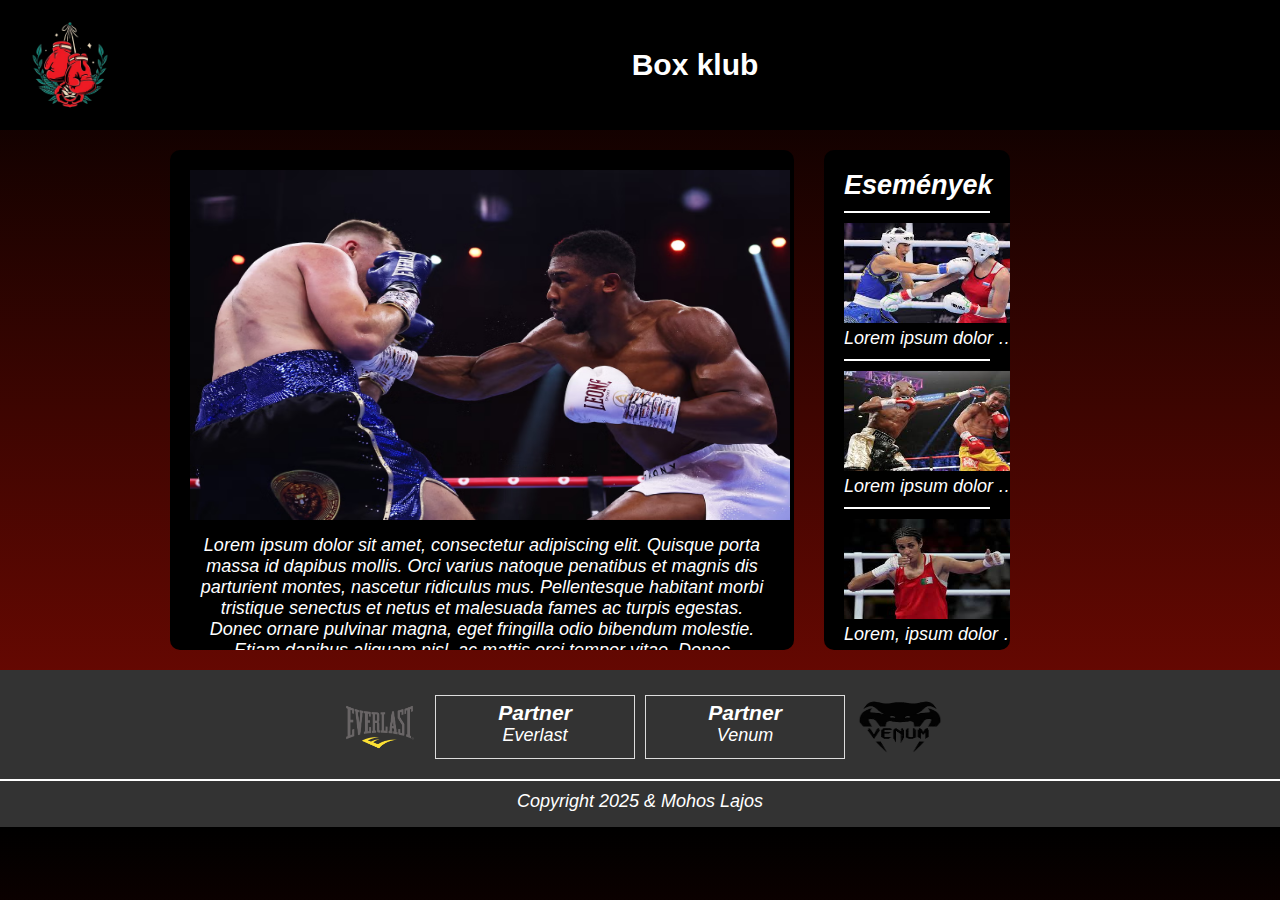
<file: BoxClub-Weboldal/index.html>
<!DOCTYPE html>
<html lang="hu">
<head>
    <meta charset="UTF-8">
    <meta name="viewport" content="width=device-width, initial-scale=1.0">
    <title>Box klub</title>
    <link rel="stylesheet" href="styles.css">
</head>
<body>

    <header>
        <img class="logo" src="images/boxinggloves.png" alt="Logó" width="110px" height="100px">
        <div class="boxname">Box klub</div>
    </header>
    

    <main>
        <section class="content">
           <img src="images/SEI185077516.png" alt="meccs" height="350px" width="600px">
            <p class="content-box">Lorem ipsum dolor sit amet, consectetur adipiscing elit. Quisque porta massa id dapibus mollis. Orci varius natoque penatibus et magnis dis parturient montes, nascetur ridiculus mus. Pellentesque habitant morbi tristique senectus et netus et malesuada fames ac turpis egestas. Donec ornare pulvinar magna, eget fringilla odio bibendum molestie. Etiam dapibus aliquam nisl, ac mattis orci tempor vitae. Donec elementum nibh tortor, ac pulvinar sapien posuere at. Pellentesque pretium tempus odio eu tincidunt. Pellentesque maximus felis vel neque commodo, in mattis elit pretium. Donec sagittis magna odio, eget ultricies lectus fringilla a. Nunc ultrices at odio at vulputate.

                Maecenas aliquet tortor eu mi vulputate rhoncus. Etiam porttitor enim at maximus tristique. Vivamus augue lorem, venenatis eu lorem at, consectetur fringilla felis. Maecenas vel mauris porttitor, convallis urna at, egestas sapien. Quisque id tellus gravida, consequat quam mattis, commodo est. Vestibulum cursus augue magna, ut posuere enim fermentum a. Donec ultricies, tortor ut sagittis volutpat, nulla mi commodo velit, id egestas tortor ligula ac leo. Pellentesque vitae erat ac velit aliquam aliquam. Nam aliquet elementum elit eu malesuada. Aenean viverra, urna vel venenatis convallis, tellus augue mattis lectus, sed egestas risus dolor nec libero. Sed ut libero mauris. Pellentesque habitant morbi tristique senectus et netus et malesuada fames ac turpis egestas. Donec auctor scelerisque tempor. Integer et neque libero. Vivamus placerat libero lectus, at aliquam augue mattis convallis.
                
                Fusce ac finibus lorem. Sed a porta ex. Etiam vitae leo quis tortor tempus accumsan non nec nisl. Pellentesque volutpat lacus elit, sit amet tempor lorem dictum eget. Praesent vestibulum eros vel maximus condimentum. Sed accumsan pretium nibh. Phasellus commodo a ex eu placerat. Integer luctus erat id placerat faucibus. Proin id velit urna. Phasellus dictum lectus vitae arcu varius egestas.
                
                Duis pellentesque porta porta. Duis vel purus eleifend, egestas lacus eget, hendrerit lectus. Cras vulputate at ipsum eget commodo. Maecenas eu tellus non lacus imperdiet imperdiet sit amet vel nulla. Fusce et ex lacus. Proin sed maximus dolor. Nullam tincidunt vulputate eros, in porttitor tellus tincidunt nec. Nullam vulputate, orci ut aliquam consectetur, ex lectus sollicitudin ex, nec semper elit turpis ut purus. Lorem ipsum dolor sit amet, consectetur adipiscing elit. Aenean aliquam, lectus nec sodales ultrices, orci ex dignissim neque, eget porttitor sapien ipsum ac dolor. Interdum et malesuada fames ac ante ipsum primis in faucibus. Nam viverra malesuada est sed pellentesque. Morbi volutpat euismod lacus, ut consequat turpis vehicula eu. Etiam commodo purus mauris, vitae dictum quam accumsan eget. Nam id nisi vitae mauris elementum ultricies non id ante. Quisque tincidunt ante ut lorem finibus molestie.
                
                Vestibulum tempor vehicula hendrerit. Sed at viverra ipsum. Phasellus et egestas magna. Phasellus a tincidunt erat. Nunc sodales et enim a tempus. In hac habitasse platea dictumst. Vivamus vel sagittis nunc. Nulla facilisis metus finibus nisl fringilla, in tempus ante bibendum. Phasellus aliquet, dolor id iaculis feugiat, sapien nisl dapibus quam, eu lobortis mauris enim vel nulla. Mauris fermentum, tellus eget ultrices tristique, est lorem elementum sapien, vel auctor mauris felis sit amet tortor. In eu accumsan sem. Pellentesque sed nunc urna.
            </p>
        </section>

        <aside class="sidebar">
            <h2>Események</h2>
            <hr>
            <img src="images/kep1.jpg" alt="" height="100px" width="180px">
            <div>Lorem ipsum dolor sit amet consectetur, adipisicing elit. Harum aliquam assumenda aliquid. Praesentium id, consequuntur, nemo aliquam velit enim hic repudiandae reiciendis ullam minus illo nostrum voluptas. Delectus, molestiae architecto.</div>
            <hr>
            <img src="images/kep2.jpg" alt="" height="100px" width="180px">
            <div>Lorem ipsum dolor sit amet consectetur adipisicing elit. Quo, nemo modi consequatur labore consectetur vitae veritatis deleniti neque sapiente omnis, impedit blanditiis quis ea culpa dolores, molestias explicabo deserunt facilis!</div>
            <hr>
            <img src="images/kep3.jpg" alt="" height="100px" width="180px">
            <div>Lorem, ipsum dolor sit amet consectetur adipisicing elit. Dolor eos voluptatibus expedita ut? Iusto adipisci inventore, suscipit saepe rerum quo, quis culpa repellendus ea, unde quidem sequi! Nisi, laborum quidem.</div>
            <hr>
            <img src="images/kep1.jpg" alt="" height="100px" width="180px">
            <div>Lorem ipsum, dolor sit amet consectetur adipisicing elit. Pariatur, reprehenderit in quae earum porro est quas repellendus ipsam. Reiciendis harum est dolores ducimus nesciunt totam impedit distinctio in ad debitis.</div>
            <hr>
            <img src="images/kep2.jpg" alt="" height="100px" width="180px">
            <div>Lorem ipsum dolor sit amet consectetur adipisicing elit. Sit quidem necessitatibus, fuga earum vel quo nihil voluptate temporibus. In numquam sed omnis facere sapiente ipsa quidem hic ad totam perferendis.</div>
            <hr>
            <img src="images/kep3.jpg" alt="" height="100px" width="180px">
            <div>Lorem ipsum dolor sit amet consectetur, adipisicing elit. Debitis nisi, minima repudiandae officiis enim incidunt sit quasi expedita sint earum repellat harum pariatur velit, magnam aperiam dolore reprehenderit quo sunt.</div>
            <hr>
        </aside>
    </main>

    <footer>
        <div class="partner-container">
            <img src="images/Everlast_(brand)-Logo.wine.png" alt="" height="63.6px" width="100px">
            <div class="partner">
                <h3>Partner</h3>
                <p>Everlast</p>
               
            </div>
             <div class="partner">
                <h3>Partner</h3>
                <p>Venum</p>
            </div>
            <img src="images/venum.png" alt="" height="63.6px" width="100px">
        </div>
        <hr>
        <p>Copyright 2025 & Mohos Lajos</p>
    </footer>

</body>
</html>
</file>
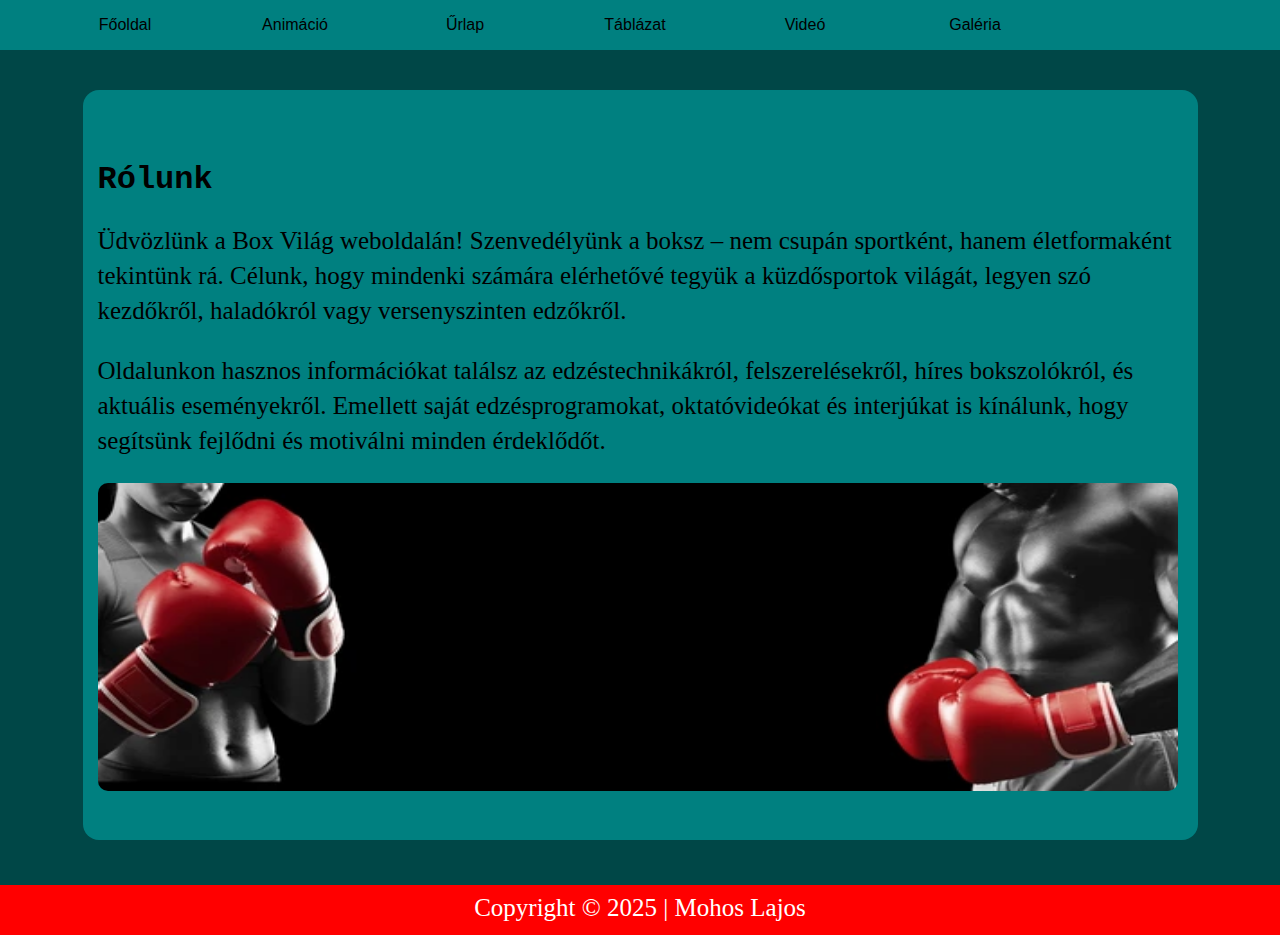
<file: BoxClubweboldal/index.html>
<!DOCTYPE html>
<html lang="hu">
  <head>
    <meta charset="UTF-8">
    <meta name="viewport" content="width=device-width, initial-scale=1.0">
    <meta name="author" content="Mohos Lajos">
    <meta name="description" content="Box">
    <link rel="stylesheet" href="css/style.css">
    <link rel="icon" href="images/icon.png" type="image/png">
    <title>Főoldal</title>
  </head>
  <body>
    <nav>
      <ul id="navigation">
        <li><a href="index.html">Főoldal</a></li>
        <li><a href="animation.html">Animáció</a></li>
        <li><a href="form.html">Űrlap</a></li>
        <li><a href="table.html">Táblázat</a></li>
        <li><a href="video.html">Videó</a></li>
        <li><a href="gallery.html">Galéria</a></li>
      </ul>
    </nav>
    <div id="container">
      <section>
        <h1>Rólunk</h1>
        <p>
          Üdvözlünk a Box Világ weboldalán! Szenvedélyünk a boksz – nem csupán sportként, hanem életformaként tekintünk rá.
          Célunk, hogy mindenki számára elérhetővé tegyük a küzdősportok világát, legyen szó kezdőkről, haladókról vagy versenyszinten edzőkről.
        </p>
        <p>
          Oldalunkon hasznos információkat találsz az edzéstechnikákról, felszerelésekről, híres bokszolókról, és aktuális eseményekről.
          Emellett saját edzésprogramokat, oktatóvideókat és interjúkat is kínálunk, hogy segítsünk fejlődni és motiválni minden érdeklődőt.
        </p>
        <img width="1080px" height="308px" src="images/banner.jpg" alt="kép">
      </section>
    </div>
    <footer><p style="text-align: center; margin-top: 5px; color: white;">Copyright © 2025 | Mohos Lajos</p></footer>
  </body>
</html>
</file>
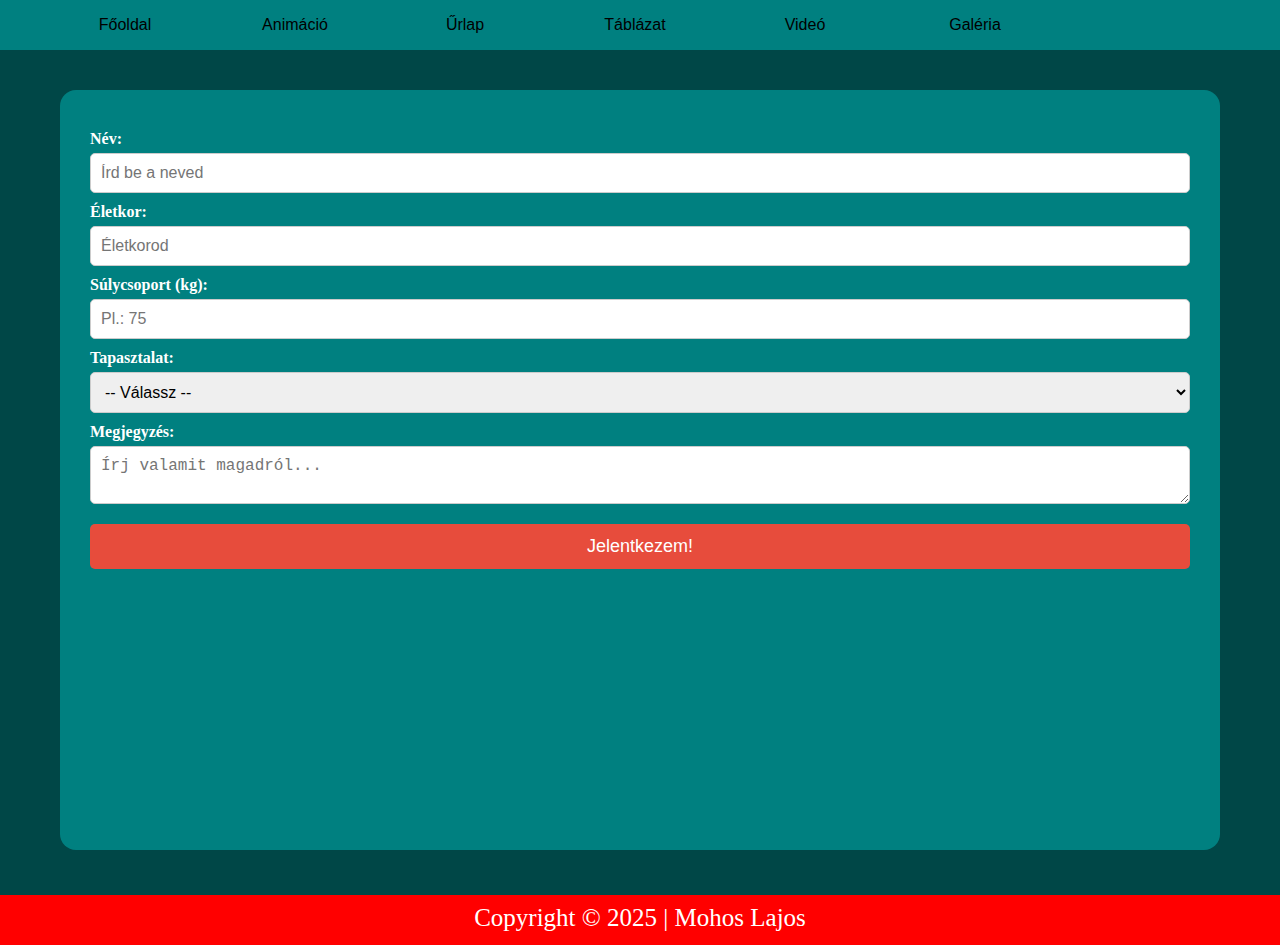
<file: BoxClubweboldal/form.html>
<!DOCTYPE html>
<html lang="hu">
  <head>
    <meta charset="UTF-8">
    <meta name="viewport" content="width=device-width, initial-scale=1.0">
    <meta name="author" content="Mohos Lajos">
    <meta name="description" content="Box">
    <link rel="stylesheet" href="css/style.css">
    <link rel="stylesheet" href="css/form.css">
    <link rel="icon" href="images/icon.png" type="image/png">
    <title>Űrlap</title>
  </head>
  <body>
    <nav>
      <ul id="navigation">
        <li><a href="index.html">Főoldal</a></li>
        <li><a href="animation.html">Animáció</a></li>
        <li><a href="form.html">Űrlap</a></li>
        <li><a href="table.html">Táblázat</a></li>
        <li><a href="video.html">Videó</a></li>
        <li><a href="gallery.html">Galéria</a></li>
      </ul>
    </nav>
    <div id="container">
      <section>
        <form class="boxing-form">
          
          <label for="name">Név:</label>
          <input type="text" id="name" name="name" placeholder="Írd be a neved" required>
    
          <label for="age">Életkor:</label>
          <input type="number" id="age" name="age" min="8" max="99" placeholder="Életkorod" required>
    
          <label for="weight">Súlycsoport (kg):</label>
          <input type="text" id="weight" name="weight" placeholder="Pl.: 75" required>
    
          <label for="experience">Tapasztalat:</label>
          <select id="experience" name="experience" required>
            <option value="">-- Válassz --</option>
            <option value="kezdő">Kezdő</option>
            <option value="haladó">Haladó</option>
            <option value="profi">Profi</option>
          </select>
    
          <label for="message">Megjegyzés:</label>
          <textarea id="message" name="message" placeholder="Írj valamit magadról..."></textarea>
    
          <button type="submit">Jelentkezem!</button>
    
        </form>
      </section>
    </div>
    <footer><p style="text-align: center; margin-top: 5px; color: white;">Copyright © 2025 | Mohos Lajos</p></footer>
  </body>
</html>
</file>
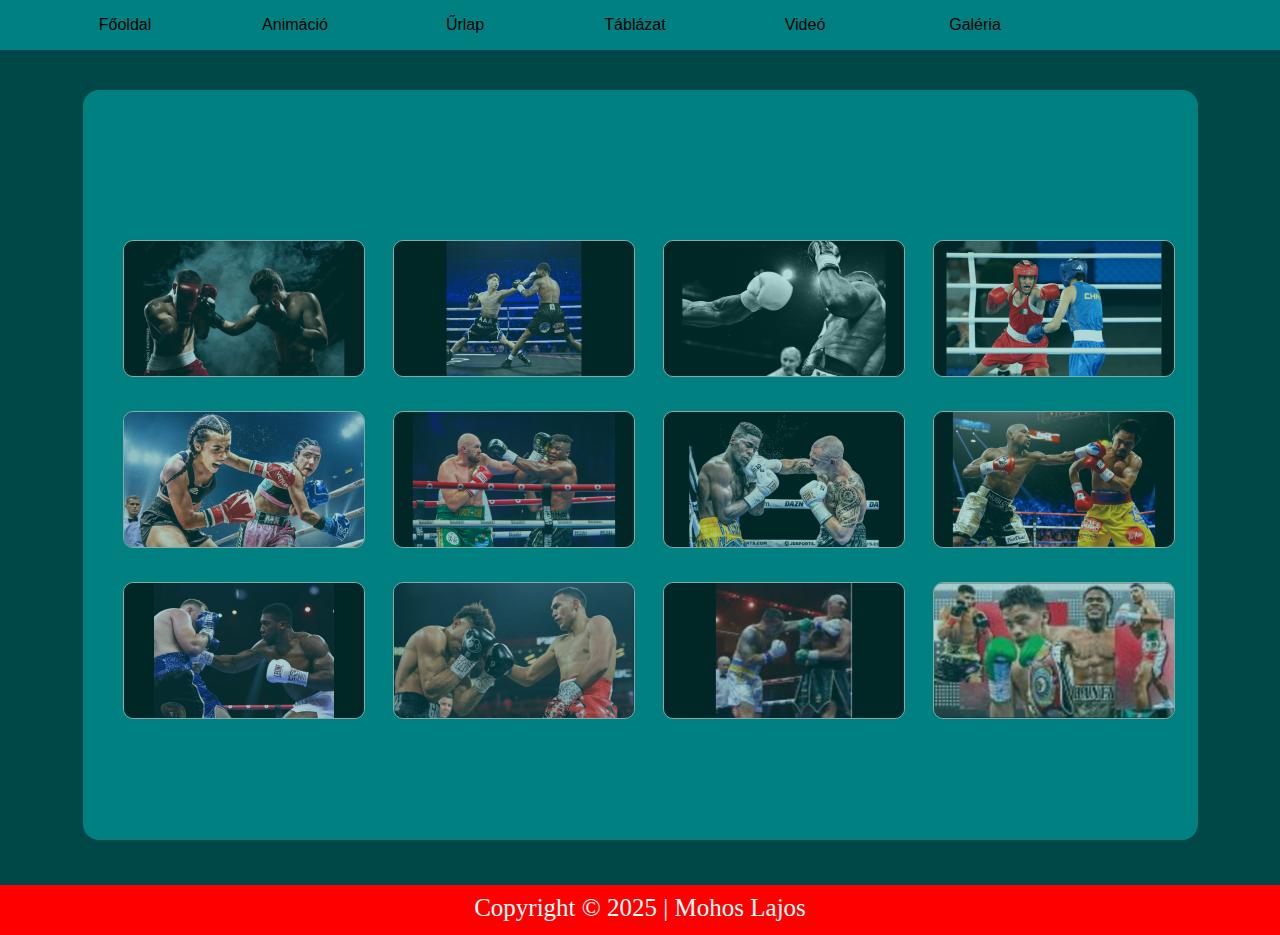
<file: BoxClubweboldal/gallery.html>
<!DOCTYPE html>
<html lang="hu">
    <head>
        <meta charset="UTF-8">
        <meta name="viewport" content="width=device-width, initial-scale=1.0">
        <meta name="author" content="Mohos Lajos">
        <meta name="description" content="Box">
        <link rel="stylesheet" href="css/style.css">
        <link rel="stylesheet" href="css/gallery.css">
        <link rel="icon" href="images/icon.png" type="image/png">
        <title>Galéria</title>
    </head>
    <body>
        <nav>
            <ul id="navigation">
                <li><a href="index.html">Főoldal</a></li>
                <li><a href="animation.html">Animáció</a></li>
                <li><a href="form.html">Űrlap</a></li>
                <li><a href="table.html">Táblázat</a></li>
                <li><a href="video.html">Videó</a></li>
                <li><a href="gallery.html">Galéria</a></li>
            </ul>
        </nav>
        <div id="container">
            <section>
                <div class="gallery">
                    <figure class="item">
                        <a href="gallery-images/1.jpg"><img src="gallery-images/1.jpg" alt="kép"></a>
                        <figcaption class="caption"></figcaption>
                    </figure>
                    <figure class="item">
                        <a href="gallery-images/2.jpg"><img src="gallery-images/2.jpg" alt="kép"></a>
                        <figcaption class="caption"></figcaption>
                    </figure>
                    <figure class="item">
                        <a href="gallery-images/3.jpg"><img src="gallery-images/3.jpg" alt="kép"></a>
                        <figcaption class="caption"></figcaption>
                    </figure>
                    <figure class="item">
                        <a href="gallery-images/4.jpg"><img src="gallery-images/4.jpg" alt="kép"></a>
                        <figcaption class="caption"></figcaption>
                    </figure>
                    <figure class="item">
                        <a href="gallery-images/5.jpg"><img src="gallery-images/5.jpg" alt="kép"></a>
                        <figcaption class="caption"></figcaption>
                    </figure>
                    <figure class="item">
                        <a href="gallery-images/6.jpg"><img src="gallery-images/6.jpg" alt="kép"></a>
                        <figcaption class="caption"></figcaption>
                    </figure>
                    <figure class="item">
                        <a href="gallery-images/7.jpg"><img src="gallery-images/7.jpg" alt="kép"></a>
                        <figcaption class="caption"></figcaption>
                    </figure>
                    <figure class="item">
                        <a href="gallery-images/8.jpg"><img src="gallery-images/8.jpg" alt="kép"></a>
                        <figcaption class="caption"></figcaption>
                    </figure>
                    <figure class="item">
                        <a href="gallery-images/9.jpg"><img src="gallery-images/9.jpg" alt="kép"></a>
                        <figcaption class="caption"></figcaption>
                    </figure>
                    <figure class="item">
                        <a href="gallery-images/10.jpg"><img src="gallery-images/10.jpg" alt="kép"></a>
                        <figcaption class="caption"></figcaption>
                    </figure>
                    <figure class="item">
                        <a href="gallery-images/11.jpg"><img src="gallery-images/11.jpg" alt="kép"></a>
                        <figcaption class="caption"></figcaption>
                    </figure>
                    <figure class="item">
                        <a href="gallery-images/12.jpg"><img src="gallery-images/12.jpg" alt="kép"></a>
                        <figcaption class="caption"></figcaption>
                    </figure>
                </div>
            </section>
        </div>
        <footer><p style="text-align: center; margin-top: 5px; color: white;">Copyright © 2025 | Mohos Lajos</p></footer>
    </body>
</html>
</file>
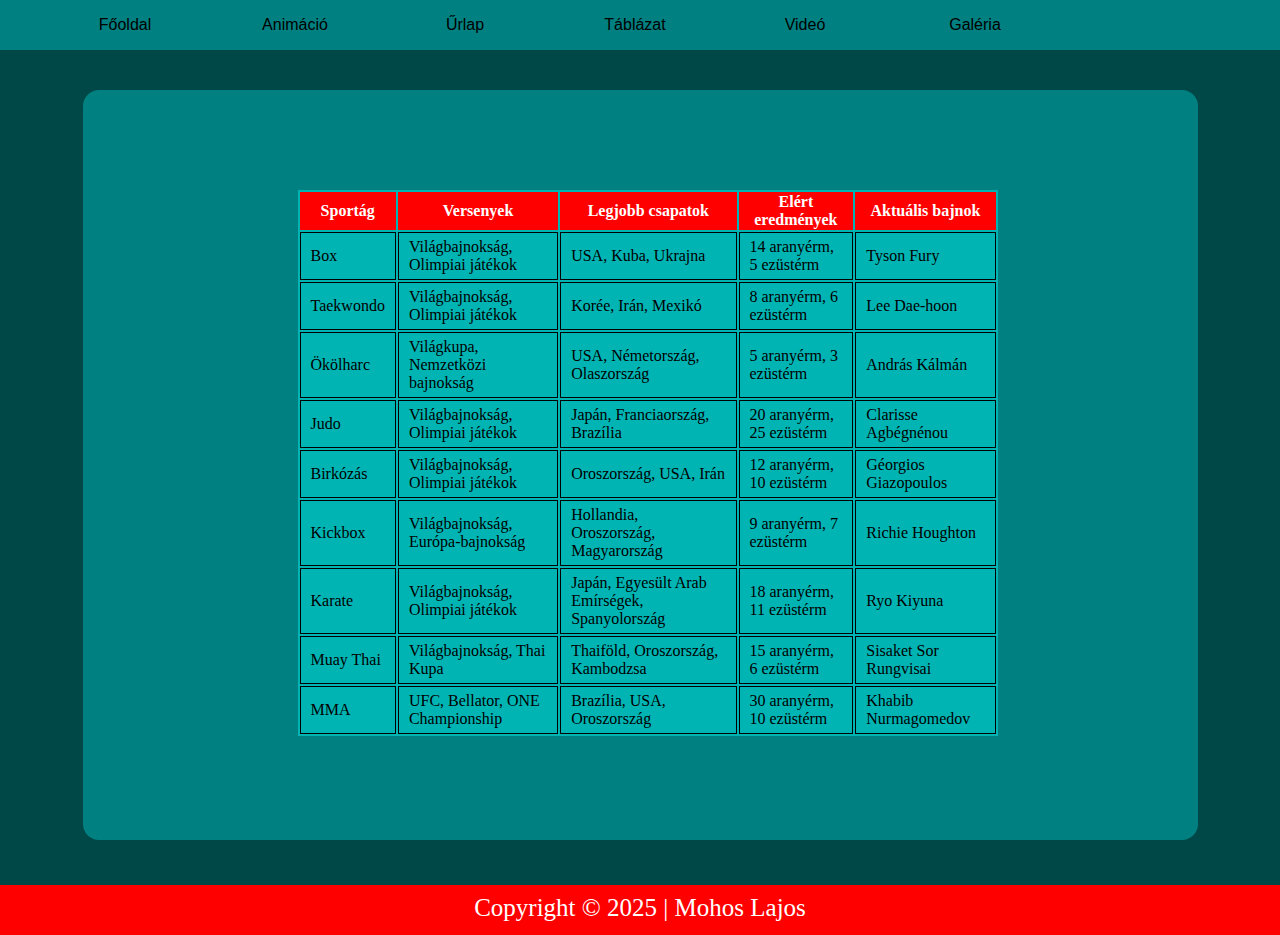
<file: BoxClubweboldal/table.html>
<!DOCTYPE html>
<html lang="hu">
  <head>
    <meta charset="UTF-8">
    <meta name="viewport" content="width=device-width, initial-scale=1.0">
    <meta name="author" content="Mohos Lajos">
    <meta name="description" content="Box">
    <link rel="stylesheet" href="css/style.css">
    <link rel="stylesheet" href="css/table.css">
    <link rel="icon" href="images/icon.png" type="image/png">
    <title>Táblázat</title>
  </head>
  <body>
    <nav>
      <ul id="navigation">
        <li><a href="index.html">Főoldal</a></li>
        <li><a href="animation.html">Animáció</a></li>
        <li><a href="form.html">Űrlap</a></li>
        <li><a href="table.html">Táblázat</a></li>
        <li><a href="video.html">Videó</a></li>
        <li><a href="gallery.html">Galéria</a></li>
      </ul>
    </nav>
    <div id="container">
      <section>
        <div class="table-container">
          <table>
            <thead>
              <tr>
                <th>Sportág</th>
                <th>Versenyek</th>
                <th>Legjobb csapatok</th>
                <th>Elért eredmények</th>
                <th>Aktuális bajnok</th>
              </tr>
            </thead>
            <tbody>
              <tr>
                <td>Box</td>
                <td>Világbajnokság, Olimpiai játékok</td>
                <td>USA, Kuba, Ukrajna</td>
                <td>14 aranyérm, 5 ezüstérm</td>
                <td>Tyson Fury</td>
              </tr>
              <tr>
                <td>Taekwondo</td>
                <td>Világbajnokság, Olimpiai játékok</td>
                <td>Korée, Irán, Mexikó</td>
                <td>8 aranyérm, 6 ezüstérm</td>
                <td>Lee Dae-hoon</td>
              </tr>
              <tr>
                <td>Ökölharc</td>
                <td>Világkupa, Nemzetközi bajnokság</td>
                <td>USA, Németország, Olaszország</td>
                <td>5 aranyérm, 3 ezüstérm</td>
                <td>András Kálmán</td>
              </tr>
              <tr>
                <td>Judo</td>
                <td>Világbajnokság, Olimpiai játékok</td>
                <td>Japán, Franciaország, Brazília</td>
                <td>20 aranyérm, 25 ezüstérm</td>
                <td>Clarisse Agbégnénou</td>
              </tr>
              <tr>
                <td>Birkózás</td>
                <td>Világbajnokság, Olimpiai játékok</td>
                <td>Oroszország, USA, Irán</td>
                <td>12 aranyérm, 10 ezüstérm</td>
                <td>Géorgios Giazopoulos</td>
              </tr>
              <tr>
                <td>Kickbox</td>
                <td>Világbajnokság, Európa-bajnokság</td>
                <td>Hollandia, Oroszország, Magyarország</td>
                <td>9 aranyérm, 7 ezüstérm</td>
                <td>Richie Houghton</td>
              </tr>
              <tr>
                <td>Karate</td>
                <td>Világbajnokság, Olimpiai játékok</td>
                <td>Japán, Egyesült Arab Emírségek, Spanyolország</td>
                <td>18 aranyérm, 11 ezüstérm</td>
                <td>Ryo Kiyuna</td>
              </tr>
              <tr>
                <td>Muay Thai</td>
                <td>Világbajnokság, Thai Kupa</td>
                <td>Thaiföld, Oroszország, Kambodzsa</td>
                <td>15 aranyérm, 6 ezüstérm</td>
                <td>Sisaket Sor Rungvisai</td>
              </tr>
              <tr>
                <td>MMA</td>
                <td>UFC, Bellator, ONE Championship</td>
                <td>Brazília, USA, Oroszország</td>
                <td>30 aranyérm, 10 ezüstérm</td>
                <td>Khabib Nurmagomedov</td>
              </tr>
            </tbody>
          </table>
        </div>
      </section>
    </div>
    <footer><p style="text-align: center; margin-top: 5px; color: white;">Copyright © 2025 | Mohos Lajos</p></footer>
  </body>
</html>
</file>
<file: BoxClub-Weboldal/styles.css>
* {
    margin: 0;
    padding: 0;
    box-sizing: border-box;
}



body {
    font-family: Arial, sans-serif;
    background-color: #7C0A02;
    display: flex;
    background-image: linear-gradient( black,#7C0A02);
    flex-direction: column;
}

header {
    display: flex;
    align-items: center;
    text-align: center;
    background: #000000;
    color: white;
    padding: 15px;
}

.logo {
    font-size: 24px;
    font-weight: bold;
    justify-content: flex-start;
}

.boxname {
    flex: 1; 
    text-align: center; 
    font-size: 30px;
    font-weight: bold;
}

main {
    display: flex;
    flex: 4; 
    margin: 20px;
    height: 300px;
}

.content {
    flex: 4;
    padding: 20px;
    background:black;
    color: white;
    font-family: 'Segoe UI', Tahoma, Geneva, Verdana, sans-serif;
    font-size: 18px;
    font-style: oblique;
    text-align: center;
    margin-left: 150px;
    margin-right: 30px;
    max-height: 500px;
    overflow-y: auto;
    border-radius: 10px;


}

.content-box {
    padding: 10px;

}

.sidebar {
    flex: 1;
    padding: 20px;
    background: #ddd;
    font-family: 'Segoe UI', Tahoma, Geneva, Verdana, sans-serif;
    font-size: 18px;
    font-style: oblique;
    margin-right: 250px;
    text-align: center;
    background-color: black;
    border-radius: 10px;
    max-height: 500px;
    color: white;
    overflow: auto;
}

.sidebar div {
    width: 180px; 
    white-space: nowrap; 
    overflow: hidden; 
    text-overflow: ellipsis;
}

.sidebar img {
    transition: transform 0.3s ease-in-out; 
}

.sidebar img:hover {
    transform: scale(1.2); 
}

hr {
    border: 1px solid white;
    margin-bottom: 10px;
    margin-top: 10px;
}

.box {
    background: rgba(233, 233, 233, 0.4);
    padding: 15px;
    margin-bottom: 10px;
    text-align: center;
    border: 1px solid #000000;
}

footer {
    background: #333;
    font-family: 'Segoe UI', Tahoma, Geneva, Verdana, sans-serif;
    font-size: 18px;
    font-style: oblique;
    color: white;
    text-align: center;
    padding-top: 15px;
    padding-bottom: 15px;
    margin-top: auto;
}

.partner-container {
    display: flex; 
    justify-content: center; 
    padding: 10px; 
    border-radius: 5px; 
}

.partner {
    max-width: 200px;
    height: auto;
    flex: 0 0 40%; 
    margin: 0 5px; 
    padding: 5px; 
    border: 1px solid #ddd; 
   
}
</file>
<file: BoxClubweboldal/css/style.css>
body {
	padding: 0;
	margin: 0;
	background-color: rgb(0, 71, 71);
	animation: bgScroll 20s linear infinite;
	position: relative;
	overflow-x: hidden;
}

nav {
	width: 100%;
	min-width: 200px;
	height: 50px;
	float: left;
	margin-bottom: 40px;
	background-color: teal;
}

#navigation {
	display: flex;
	list-style: none;
	margin: 5px 0px 0px 0px;
	padding-top: 2.5px;
	font-family: Verdana, Geneva, Tahoma, sans-serif;
}

#navigation li {
	width: 150px;
	height: 35px;
	margin-right: 10px;
	margin-left: 10px;
	display: flex;
	align-items: center;
	justify-content: center;
	position: relative;
}

a {
	text-decoration: none;
	color: black;
}

p {
	font-size: 25px;
	font-family: cursive;
	line-height: 35px;
}

img {
	border-radius: 10px;
}

#container {
    margin-top: 20px;
    width: 100%;
    overflow: hidden;
}

section {
	padding-top: 50px;
	margin-bottom: 45px;
	border-radius: 16px;
	width: 1100px;
	height: 700px;
	background-color: teal;
	margin-right: auto;
	margin-left: auto;
	padding-left: 15px;
}

footer {
	float: left;
	width: 100%;
	height: 50px;
	background-color: red;
}

h1 {
	font-weight: bold;
	font-family: 'Courier New', Courier, monospace;
}
</file>
<file: BoxClubweboldal/css/form.css>
section {
    padding: 30px;
}

.boxing-form {
    display: flex;
    flex-direction: column;
}

label {
    margin: 10px 0 5px;
    font-weight: bold;
    color: rgb(255, 255, 255);
}

input, select, textarea {
    padding: 10px;
    border: 1px solid #ccc;
    border-radius: 5px;
    font-size: 16px;
    outline: none;
    transition: border-color 0.3s;
}

input:focus, select:focus, textarea:focus {
    border-color: #e74c3c;
}

button {
    margin-top: 20px;
    padding: 12px;
    background-color: #e74c3c;
    color: white;
    font-size: 18px;
    border: none;
    border-radius: 5px;
    cursor: pointer;
    transition: background 0.3s;
}

button:hover {
    background-color: #c0392b;
}
</file>
<file: BoxClubweboldal/css/gallery.css>
.gallery {
    width: 100%;
    max-width: 1050px;
    margin: 0 auto;
    display: grid;
    grid-template-columns: repeat(4, 1fr);
    gap: 30px;
    padding: 100px 0;
}

.gallery::after {
    content: "";
    display: table;
    clear: both;
}

.gallery img {
    width: 100%;
    border: 1px solid #bbb;
    transition: opacity 300ms ease-in-out;
    opacity: 0.7;
}

.gallery img:hover {
    border: 1px solid black;
    opacity: 1.0;
}

figure {
    margin: 0;
    text-align: center;
}

figure.item {
    text-align: center;
}

.caption {
    display: block;
    font-style: italic;
    font-size: 0.9em;
}
</file>
<file: BoxClubweboldal/css/table.css>
td {
    border: 1px solid black;
    padding: 5px 10px;
}

th {
    color: white;
    background-color: red;
}

.table-container {
    width: 700px;
    height: auto;
    margin-left: auto;
    margin-right: auto;
    margin-top: 50px;
}

table {
    background-color: rgb(0, 180, 180);
}
</file>
